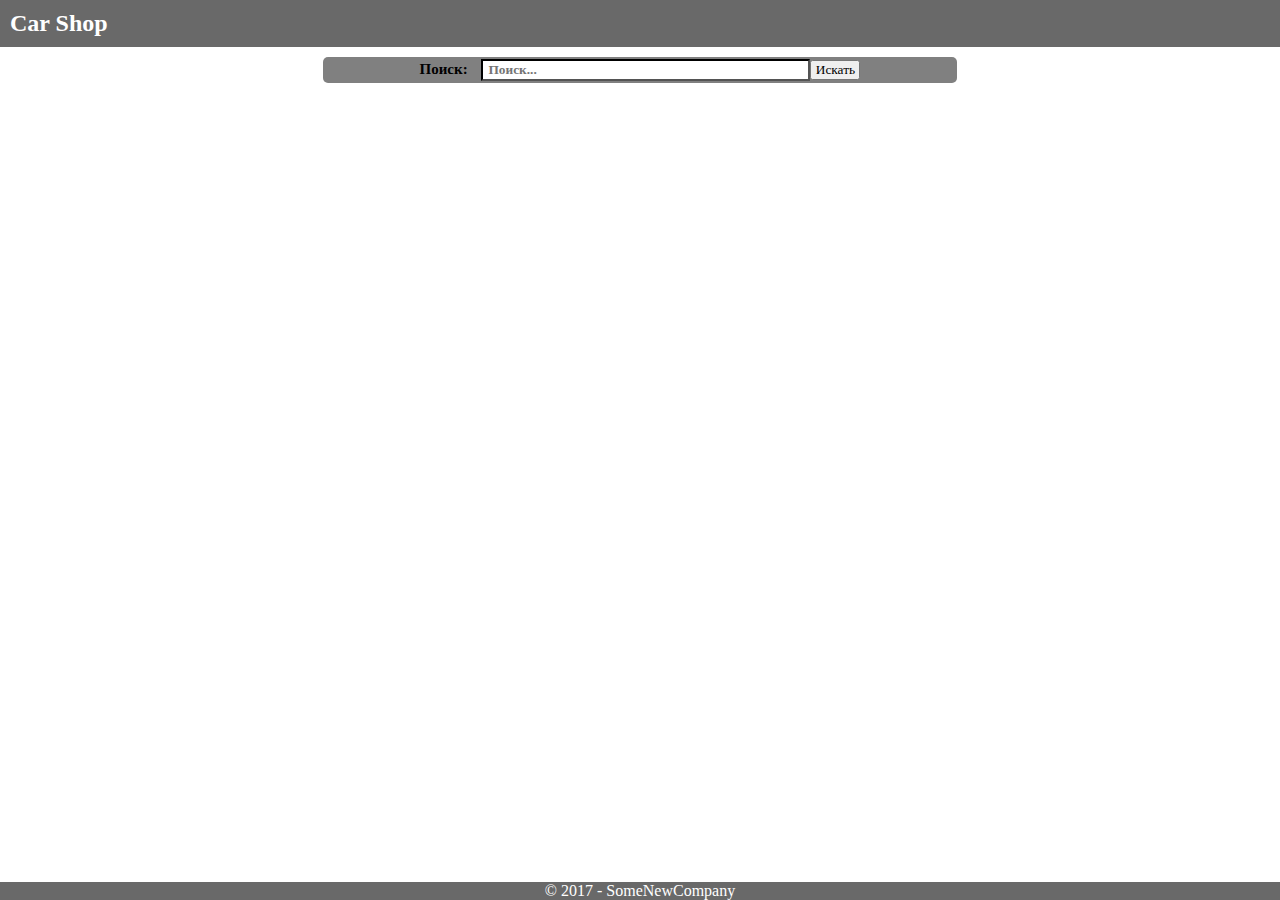
<file: spa/index.html>
<!DOCTYPE html>
<html lang="en">
<head>
    <meta charset="UTF-8">
    <title>Car Shop</title>
    <link rel="stylesheet" href="css/mainstyle.css">
    <link rel="stylesheet" href="css/index.css">
    <link rel="stylesheet" href="css/car.css">
    <link rel="stylesheet" href="css/search.css">
    <link rel="stylesheet" href="css/admin.css">
    <link rel="stylesheet" href="css/add.css">
    <script src="https://code.jquery.com/jquery-1.12.4.min.js"></script>
    <script src="js/localStorage.js"></script>
    <script src="js/filter.js"></script>
    <script src="js/car.js"></script>
    <script src="js/index.js"></script>
    <script src="js/search.js"></script>
    <script src="js/admin.js"></script>
    <script src="js/add_and_edit.js"></script>
</head>
<body>
    <div class="wrapper">
        <header>
            <a href="#"><h1>Car Shop</h1></a>
        </header>
        <div class="content" id="content">

        </div>
    <footer>© 2017 - SomeNewCompany</footer>
    </div>
</body>
<script src="js/mapping.js"></script>
</html>
</file>
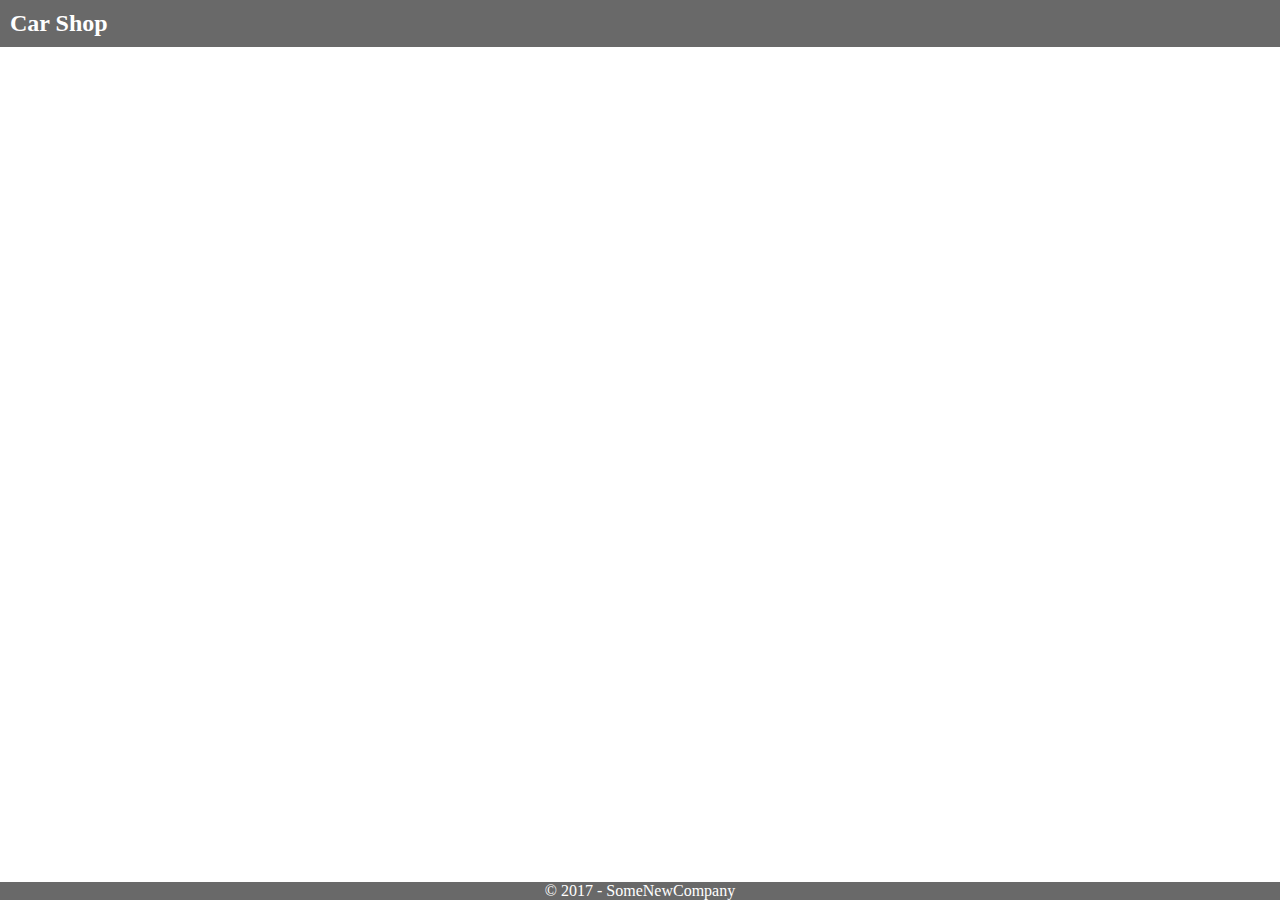
<file: spa/generate.html>
<!DOCTYPE html>
<html lang="en">
<head>
    <meta charset="UTF-8">
    <title>Car Shop</title>
    <link rel="stylesheet" href="css/mainstyle.css">
    <script src="js/localStorage.js"></script>
    <script src="js/generate.js"></script>
</head>
<body>
<div class="wrapper">
    <header>
        <h1>Car Shop</h1>
    </header>
    <h1>Объекты сгенерированы!</h1>
    <footer>© 2017 - SomeNewCompany</footer>
</div>
</body>
</html>
</file>
<file: spa/css/mainstyle.css>
*
{
    padding: 0px;
    margin: 0px;
    font-family: Tahoma;
}


header
{
    left: 0;
    right: 0;
    background-color: dimgray;
    color: white;
}

h1
{
    padding: 10px;
    font-size: 24px;
    color: white;
}

html,
body {
    height: 100%;
}

.wrapper {
    position: relative;
    min-height: 100%;
    min-width: 300px;
}

.content {
    padding: 10px 10px 50px 10px;
    text-align: center;
}

footer
{
    float: none;
    text-align: center;
    background-color: dimgray;
    color: white;
    left: 0;
    right: 0;
    position: absolute;
    bottom: 0;
}
</file>
<file: spa/css/index.css>
.search-block
{
    font-size: 15px;
    background: gray;
    margin: 0 auto;
    padding: 2px;
    width: 50%;
    min-width: 300px;
    display: block;
    border-radius: 5px;
}

.search-label
{
    font-weight: bold;
    margin-right: 10px;
}

.search-field input[type="text"]
{
    border-color: black;
    font-weight: bold;
    padding: 1px 5px 1px 5px;
    width: 50%;
}

.top-popular-block
{
    border-radius: 10px;
    font-size: 15px;
    background: gray;
    margin: 20px auto;
    padding: 1px;
    max-width: 1500px;
    width: 95%;
    display: block;
}

.top-popular-content
{
    border-radius: 5px;
    height: 180px;
    width: 220px;
    margin: 5px 2px 5px 2px;
    padding: 5px;
    display: inline-block;
    text-align: left;
    color: black;
}

.top-popular-content:hover
{
    background: lightgray;
}

.top-popular-content:active
{
    background: white;
}

.top-popular-image
{
    display: inline-block;
    margin: auto;
    border: 1px solid black;
    background: black;
    width: 220px;
    height: 120px;
    text-align: center;
    vertical-align: middle;
}

.top-popular-image img
{
    max-width: 220px;
    max-height: 120px;
}

.top-popular-info
{
    display: block;
    width: 100%;
}

.top-popular-characteristic
{
    display: block;
    float: left;
}

.top-popular-car-name
{
    display: block;
    font-weight: bold;
}

.top-popular-car-info
{
    display: block;
}

.top-popular-cost
{
    display: block;
    float: right;
    text-align: right;
}

.top-popular-cost-value
{
    display: block;
}

a:link,
a:visited,
a:active,
a:hover
{
    text-decoration: none;
}

.search-button
{
    width: 50px;
    heigth: 20px;
}
</file>
<file: spa/css/car.css>
.car-name
{
    text-align: left;
    font-weight: bolder;
    font-size: 48px;
    color: black;
}

.car-data-info
{
    text-align: left;
    color: dimgray;
    border-bottom: 1px solid lightgray;
}

.car-data-id
{
    margin-right: 20px;
}

.car-info
{
    display: table;
    vertical-align: top;
    margin-top: 10px;
}

.car-characteristic
{
    display: table-cell;
    vertical-align: top;
}

.car-cost
{
    font-weight: bold;
    font-size: 32px;
    color: white;
    width: 200px;
    background: indianred;
    padding: 5px;
    margin: 0px 5px;
}

.car-characteristic-row
{
    display: table-row;
    text-align: left;
    min-width: 200px;
}

.car-characteristic-name
{
    display: inline-block;
    width: 110px;
    margin-left: 5px;
    color: gray;
}

.car-characteristic-value
{
    text-align: left;
    margin-right: 5px;
}

.car-image
{
    display: table-cell;
    text-align: center;
    vertical-align: middle;
    border: 1px solid dimgray;
    background: black;
    width: 70%;
    height: 70%;
    max-width: 400px;
    max-height: 300px;
}

.car-image img
{
    max-width: 100%;
    max-height: 100%;
}
</file>
<file: spa/css/search.css>
.search
{
    display: table;
    width: 100%;
}

input:focus
{
  outline: none;
}

.search-result-list,
.search-filter
{
    display: table-cell;
}

.search-result-content,
.search-result-year,
.search-result-cost,
.search-result-views
{
    display: table-row;
}

.search-filter
{
    border: 1px solid dimgray;
    background: lightgray;
    width: 40%;
    max-width: 100px;
}


.search-result-img
{
    min-width: 200px;
    width: 200px;
    height: 200px;
    display: table-cell;
    vertical-align: middle;
    text-align: center;
    background: black;
    border: 1px solid dimgray;
}

.search-result-img img
{
    max-width: 100%;
    max-height: 100%;
}

.search-result-car-info
{
    display: table-cell;
    padding: 0 30px 0 10px;
    min-width: 150px;
    text-align: left;
    border-top: 1px solid dimgray;
    border-bottom: 1px solid dimgray;
}


.search-result-year
{
    color: dimgray;
    font-weight: bold;
}

.search-result-cost
{
    color: black;
    font-weight: bolder;
    font-size: 18px;
}

.search-result-views
{
    font-size: 12px;
    color: gray;
}


.search-result-car-characteristic
{
    display: table-cell;
    text-align: left;
    min-width: 200px;
    width: 100%;
    border-top: 1px solid dimgray;
    border-bottom: 1px solid dimgray;
}

.search-result-characteristic
{
    color: black;
}

.search-result-name
{
    display: table-row;
    padding-left: 5px;
    color: black;
    font-weight: bold;
    font-size: 18px;
}

.search-filter-name
{
    font-weight: bold;
    font-size: 24px;
}

.search-filter-characteristic
{
    margin: 5px;
    text-align: center;
}

.search-filter-characteristic-name
{
    display: block;
}

.search-filter-input
{
    width: 45%;
}

.search-filter-characteristic input[type="number"],
.search-filter-characteristic input[type="text"],
.search-filter-characteristic select
{
    border: 1px solid #cccccc;
    border-radius: 5px;
    padding: 0 5px 0 5px;
    height: 24px;
    color: black;
    font-size: 14px;
    font-family: Tahoma;
}

.search-radio
{
    padding: 0 5px 0 5px;
    margin: 0 5px 0 5px;
    display: inline;
    border: 1px solid black;
    border-radius: 5px;
}

input[type="radio"]
{
    display: none;
}

.custom-radio
{
    position: relative;
    display: inline-block;
    width: 10px;
    height: 10px;
    border-radius: 5px;
    border: 1px solid black;
    background: white;
}

input[type="radio"]:checked + .search-radio
{
    background: black;
    color: lightgray;
}

input[type="radio"]:checked + .search-radio .custom-radio::before
{
    content: "";
    display: block;
    position: absolute;

    top: 2px;
    right: 2px;
    bottom: 2px;
    left: 2px;

    background: black;
    border-radius: 3px;
}

input[type="button"]
{
    width: 100px;
    height: 40px;
    border-radius: 5px;
    background: white;
    color: black;
    font-size: 14px;
    font-family: Tahoma;
}
</file>
<file: spa/css/admin.css>
.admin-table
{
    clear: left;
}

.admin-table-row{
    max-width: 1000px;
    border: 1px solid black;
    display: block;
}

.admin-table-main-row{
    max-width: 1000px;
    border: 1px solid black;
    background: dimgrey;
    display: block;
}

.admin-table-field
{
    display: inline-block;
    width: 100px;
    padding: 0 5px 0 5px;
}

.admin-table-row:hover
{
    background: lightgray;
}

.admin-menu
{
    display: block;
    max-width: 1000px;
    height: 25px;
}

.admin-search
{
    float: left;
    width: 190px;
}

.admin-add
{
    float: right;
    width: 90px;
}
</file>
<file: spa/css/add.css>
.add-block{
    width: 100%;
    max-width: 400px;
    background: lightgray;
    border-radius: 10px;
}

.add-block-name{
    font-weight: bold;
    font-size: 24px;
}

.add-block-characteristic
{
    margin: 5px;
    text-align: center;
}

.add-block-characteristic-name
{
    display: block;
}

.add-block-input
{
    width: 45%;
}

.add-block-characteristic input[type="number"],
.add-block-characteristic input[type="text"],
.add-block-characteristic select
{
    border: 1px solid #cccccc;
    border-radius: 5px;
    padding: 0 5px 0 5px;
    height: 24px;
    color: black;
    font-size: 14px;
    font-family: Tahoma;
}

.add-image{
    display: inline-block;
    margin: 5px;
    vertical-align: middle;
    text-align: center;
    width: 300px;
    height: 200px;
    background: black;
}

.add-image img{
    max-width: 100%;
    max-height: 100%;
}
</file>
